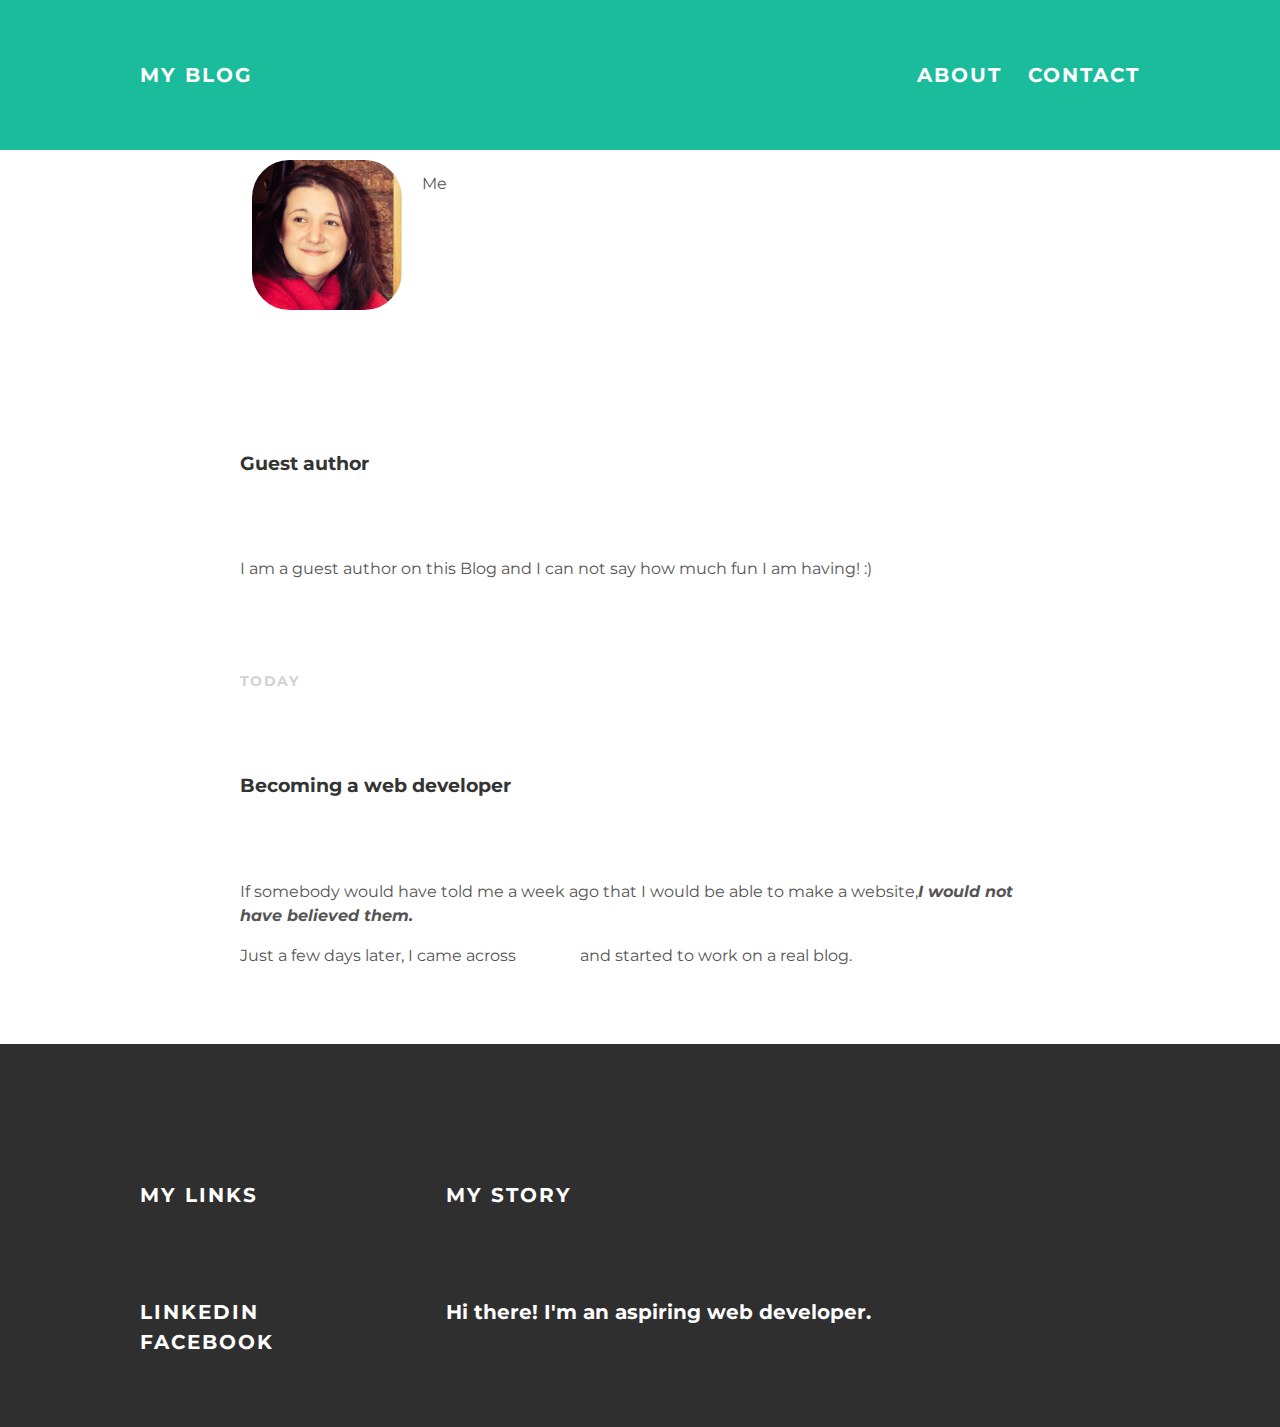
<file: Blog/index.html>
<!DOCTYPE Html>
<html>
<head>
  <title>My blog</title>
  <link rel="stylesheet" type="text/css" href="styles.css">
  </head>
  <body>
    <div id="header">
      <div class="container">
        <a id="header-title" href="index.html">My blog</a>
        <ul id="header-nav">
        <li><a href="about.html">About</a></li>
      <li><a href="mailto:alexandra.cristetiu@gmail.com?subject=feedback">Contact</a></li>

  </ul>
      </div>
      <div id="body">
        <div class="post-container">

          <div class="post">
            <div class="post-author">
              <img src="me.png">
              <span>Me</span>
 </div>
 <div class="post">
 <div class="diff-author">
   <h3 class="guest-post">Guest author</h3>
   <div class="post-content">
     <p>I am a guest author on this Blog and I can not say how much fun I am having! :)</p>
   </div>
</div>
   </div>
 <p class="post-date">Today</p>
 <h3 class="post-title">Becoming a web developer</h3>
 <div class="post-content">
 <p>If somebody would have told me a week ago that I would be able to make a website,<strong><em>I would not have believed them.</em></strong> </p>
 <p>Just a few days later, I came across <a href="https://getmimo.com"> Mimo </a> and started to work on a real blog.</p>
</div>
            </div>
        </div>
        <div id="footer">
          <div class="container">
<div class="column">
  <h4>My Links</h4>
  <p>
  <a href="https://www.linkedin.com/in/alexandraglodeanu/">Linkedin</a>
  <br>
  <a href="https://www.facebook.com/glodeanu.alexandra">Facebook</a>
  </p>
  </div>
  <div class="column">
    <h4>My Story</h4>
<p>Hi there! I'm an aspiring web developer.</p>
    </div>
          </div>
          </div>
    </body>
    </html>
</file>
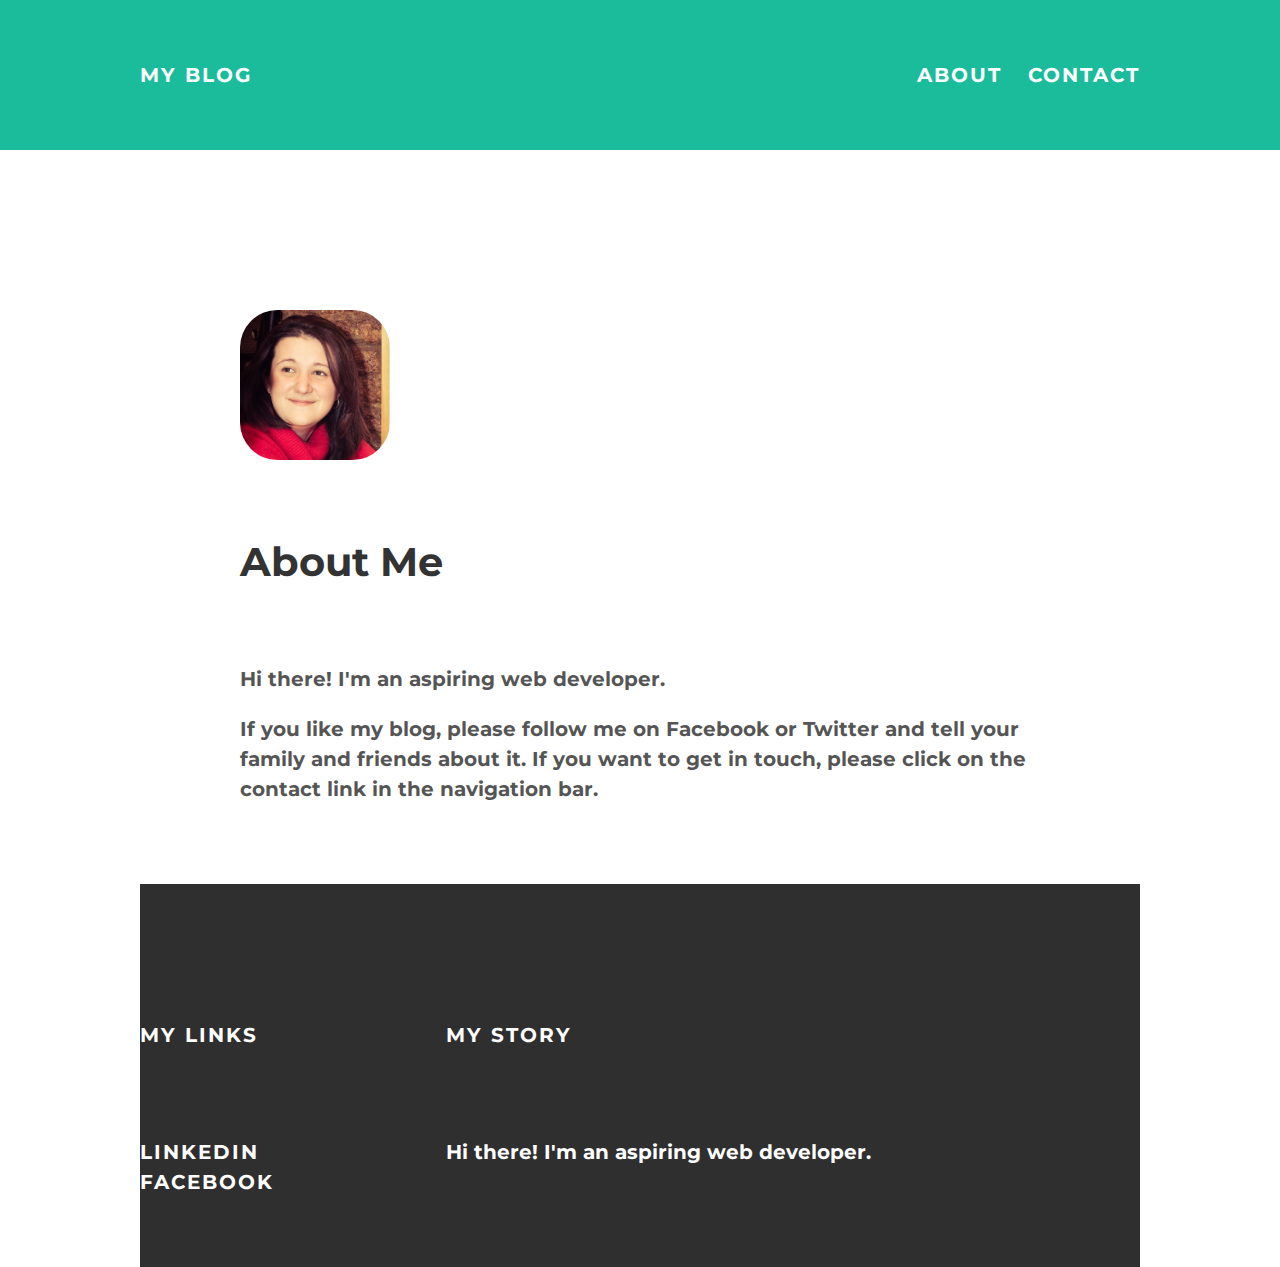
<file: Blog/about.html>
<!DOCTYPE Html>
<html>
<head>
  <title>My blog</title>
  <link rel="stylesheet" type="text/css" href="styles.css">
  </head>
  <body>
    <div id="header">
      <div class="container">
        <a href="index.html">My blog</a>
        <ul id="header-nav">
        <li><a href="about.html">About</a></li>
      <li><a href="mailto:alexandra.cristetiu@gmail.com?subject=feedback">Contact</a></li>

  </ul>
      </div>
      <div id="body">
        <div class="container">
          <div class="post">
            <div class="post-author">
              <img src="me.png">

 </div>
 <h1 class="about-title">About Me</h1>
 <div class="about-content">
  <p>Hi there! I'm an aspiring web developer.</p>
  <p>If you like my blog, please follow me on Facebook or Twitter and tell your family and friends about it. If you want to get in touch, please click on the contact link in the navigation bar.</p>
 </div>
</div>
        <div id="footer">
          <div class="container">
<div class="column">
  <h4>My Links</h4>
  <p>
  <a href="https://www.linkedin.com/in/alexandraglodeanu/">Linkedin</a>
  <br>
  <a href="https://www.facebook.com/glodeanu.alexandra">Facebook</a>
  </p>
  </div>
  <div class="column">
    <h4>My Story</h4>
<p>Hi there! I'm an aspiring web developer.</p>
    </div>
          </div>
          </div>
    </body>
    </html>
</file>
<file: Blog/styles.css>
@import url(http://fonts.googleapis.com/css?family=Montserrat:400,700);

body {
  color: #555;
  margin: 0;

   font-family: 'Montserrat', sans-serif;
}

#header {
 background-color: #1abc9c;
 height: 150px;
 line-height: 150px;

}

#header-title {
 display: block;
 float: left;
}

#header-nav {
 display: block;
 float: right;
 margin-top: 0;
}

#header-nav li {
 display: inline;
padding-left: 20px;
}
.container {
 max-width: 1000px;
 margin: 0 auto;

 font-size: 20px;
 font-weight: bold;
}

#header a {
 color: white;
 text-decoration: none;

 text-transform: uppercase;
 letter-spacing: 0.1em;
}

#header a:hover {
 color: #222;
}

#footer {
 background-color: #2f2f2f;
 padding: 50px 0;
}

.column {
 min-width: 300px;
 display: inline-block;
 vertical-align: top;
}

#footer h4 {
 color: white;
 text-transform: uppercase;
 letter-spacing: 0.1em;
}

#footer p {
 color: white;
}

a {
 color: #1abc9c;
 text-decoration: none;
}

a:hover {
 color: #F6A623;
}

.post, .about {
 max-width: 800px;
 margin: 0 auto;
padding: 60px 0;
}

.post-author img {
 width: 150px;
 height: 150px;
 vertical-align: middle;
 margin-top: 100px;
 border-radius: 25%;
}

.post-author span {
 margin-left: 16px;

}
.post-date {
 color: #D2D2D2;

 font-size: 14px;
 font-weight: bold;

 text-transform: uppercase;
 letter-spacing: 0.1em;
}

h1, h2, h3, h4 {
 color: #333;
}

p {
 line-height: 1.5;
}
.about {
 text-align: center;
}
.post-container:nth-child(even) {
 background-color: #f2f2f2;
}
</file>
